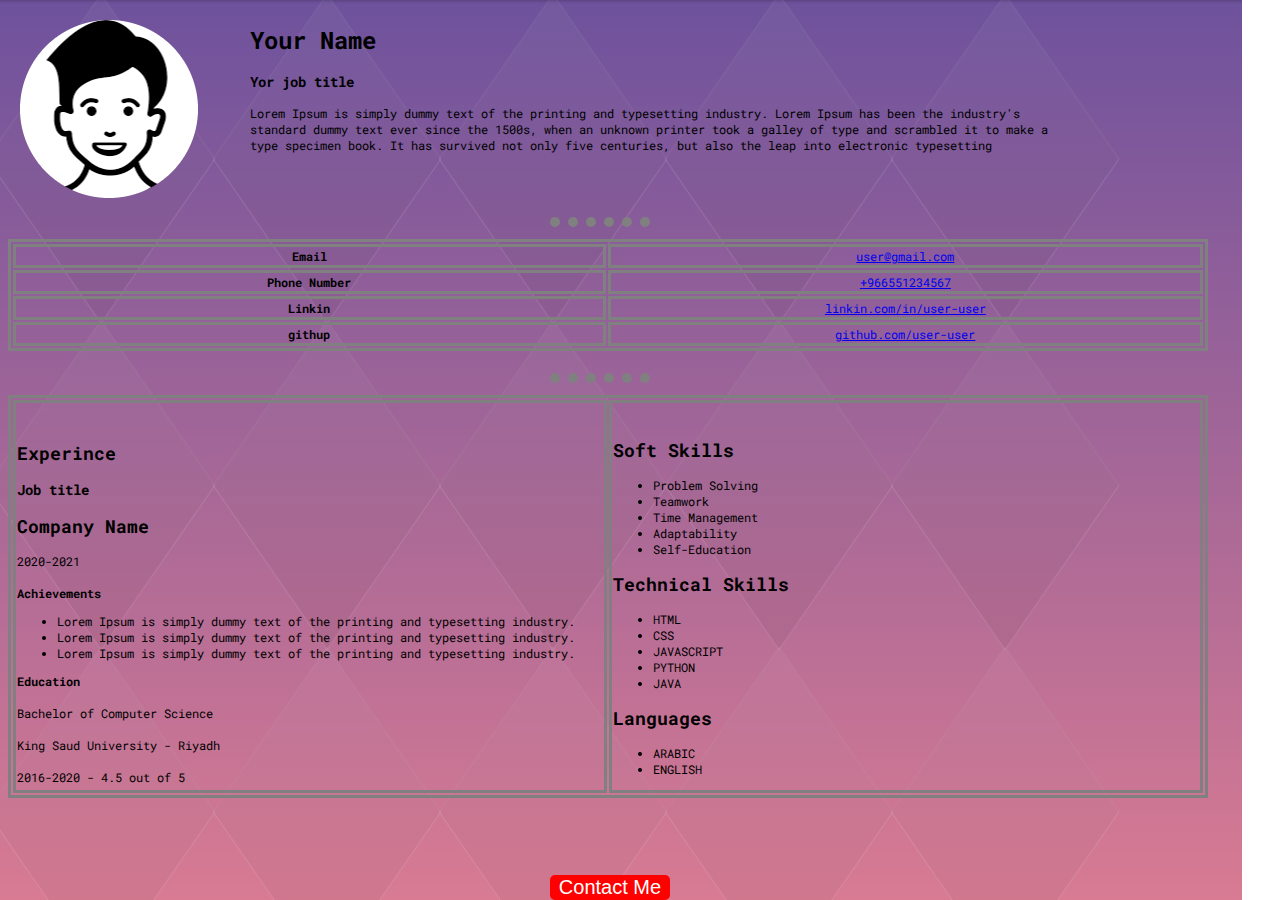
<file: index.html>
<!DOCTYPE html>
<html>
	<head>
		<title>Page Title</title>
		<link rel="stylesheet" href="style.css">
	</head>
	<body>
		<image id="profile" src="tutorial-img-modified.png" />

		<div id="text1">
			<h1>Your Name</h1>
			<h3>Yor job title</h3>
			<p>
				Lorem Ipsum is simply dummy text of the printing and typesetting industry. Lorem Ipsum has been the industry's <br>
				standard dummy text ever since the 1500s, when an unknown printer took a galley of type and scrambled it to make a <br>
				type specimen book. It has survived not only five centuries, but also the leap into electronic typesetting
			</p>
		</div>
		<div id="b1"></div>
		<table id="t1">
			<tr>
				<td class="bold">Email</td>
				<td><a href="#">user@gmail.com</a></td>
			</tr>
			<tr>
				<td class="bold">Phone Number</td>
				<td><a href="#">+966551234567</a></td>
			</tr>
			<tr>
				<td class="bold">Linkin</td>
				<td><a href="#">linkin.com/in/user-user</a></td>
			</tr>
			<tr>
				<td class="bold">githup</td>
				<td><a href="#">github.com/user-user</a></td>
			</tr>
		</table>
		<div id="b2"></div>
		<table id="t2">
			<tr>
				<td>
					<h2>Experince</h2>
					<h3>Job title</h3>
					<h2>Company Name</h2>
					<span>2020-2021</span>
					<br>
					<br>
					<span class="bold">Achievements</span>
					<ul>
						<li>Lorem Ipsum is simply dummy text of the printing and typesetting industry.</li>
						<li>Lorem Ipsum is simply dummy text of the printing and typesetting industry.</li>
						<li>Lorem Ipsum is simply dummy text of the printing and typesetting industry.</li>
					</ul>
					<span class="bold">Education</span>
					<br>
					<br>
					<span>Bachelor of Computer Science</span>
					<br>
					<br>
					<span>King Saud University - Riyadh</span>
					<br>
					<br>
					<span>2016-2020 - 4.5 out of 5</span>
				</td>
				<td>
					<h2>Soft Skills</h2>
					<ul>
						<li>Problem Solving</li>
						<li>Teamwork</li>
						<li>Time Management</li>
						<li>Adaptability</li>
						<li>Self-Education</li>
					</ul>
					<h2>Technical Skills</h2>
					<ul>
						<li>HTML</li>
						<li>CSS</li>
						<li>JAVASCRIPT</li>
						<li>PYTHON</li>
						<li>JAVA</li>
					</ul>
					<h2>Languages</h2>
					<ul>
						<li>ARABIC</li>
						<li>ENGLISH</li>
					</ul>
				</td>
			</tr>
		</table>
		<button onclick="window.location.href = 'https://abdulkrem-al-saif.github.io/one/contactMe.html'">Contact Me</button>
	</body>
</html>
</file>
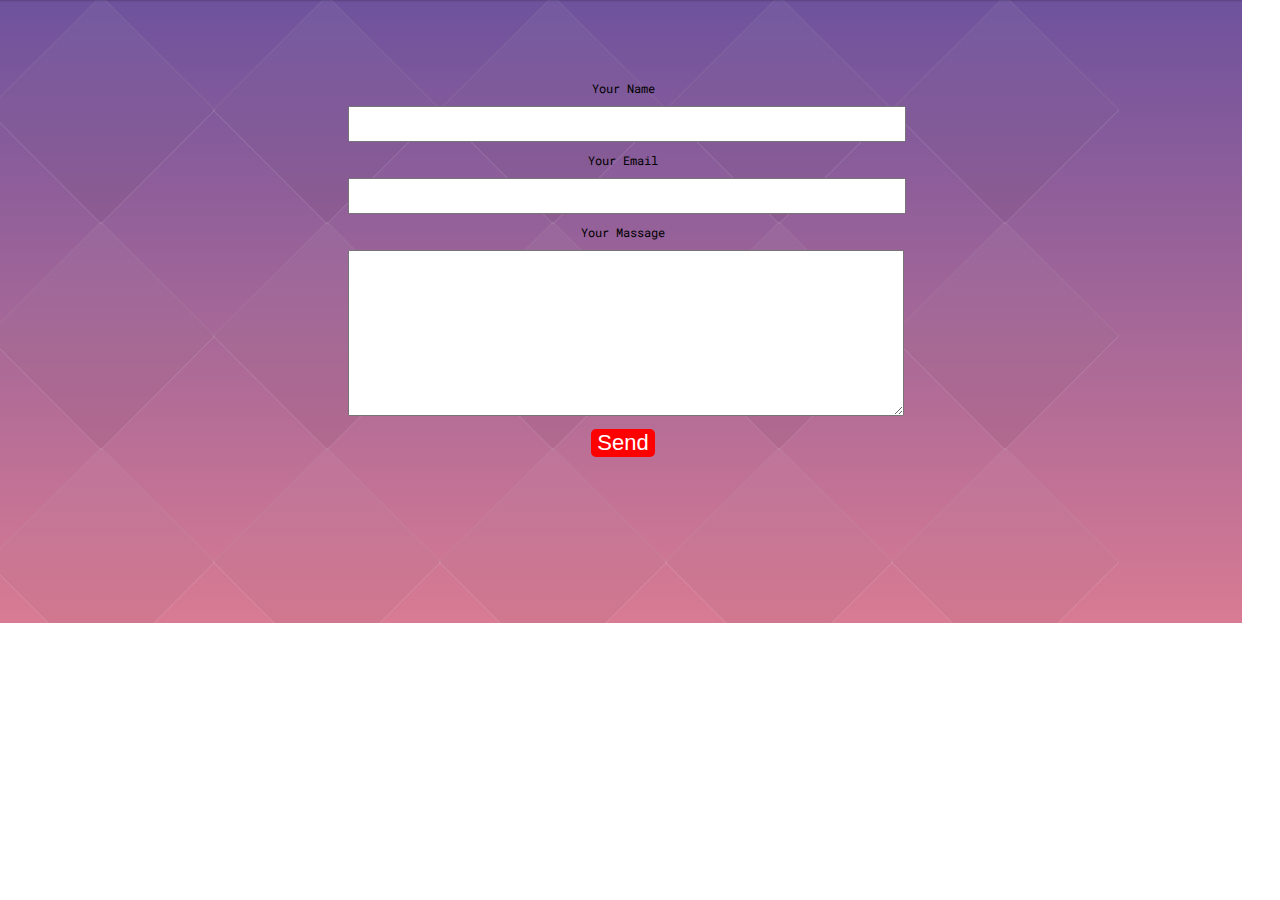
<file: contactMe.html>
<!DOCTYPE html>
<html>
	<head>
		<title>Page Title</title>
		<link rel="stylesheet" href="style1.css">
	</head>
	<body>
		<form>
			<label>Your Name</label>
			<br>
			<input type="text">
			<br>
			<label>Your Email</label>
			<br>
			<input type="email">
			<br>
			<label>Your Massage</label>
			<br>
			<textarea></textarea>
			<br>
			<button>Send</button>
		</form>
	</body>
</html>
</file>
<file: style.css>
@import url('https://fonts.googleapis.com/css2?family=Roboto+Mono:wght@600&display=swap');

body {
	background-image: url("background-image.png");
	background-repeat: no-repeat;
	background-size: 1242px 900px;
	font-family: 'Roboto Mono', monospace;
	font-size: 12px;
}
#profile {
	position: absolute;
	top: 20px;
	left: 20px;
}
#text1 {
	position: absolute;
	left: 250px;
}
#b1 {
	position: absolute;
	top: 207px;
	left: 550px;
	width: 100px;
	height: 10px;
	border-bottom: 10px dotted gray;
}
#t1 {
	position: absolute;
	top: 239px;
	width: 1200px;
	border: 3px solid gray;
	text-align: center;
}
#t1 td {
	border: 3px solid gray;
	width: 600px;
}
.bold {
	font-weight: bold;
}
#b2 {
	position: absolute;
	top: 363px;
	left: 550px;
	width: 100px;
	height: 10px;
	border-bottom: 10px dotted gray;
}
#t2 {
	position: absolute;
	top: 395px;
	width: 1200px;
	border: 3px solid gray;
}
#t2 td {
	border: 3px solid gray;
	width: 600px;
	padding-top: 20px;
}
button {
	position: absolute;
	top: 875px;
	left: 550px;
	width: 120px;
	border: none;
	border-radius: 5px;
	background-color:red;
	color: white;
	font-size: 20px;
	cursor: pointer;
}
</file>
<file: style1.css>
@import url('https://fonts.googleapis.com/css2?family=Roboto+Mono:wght@600&display=swap');

body {
	background-image: url("background-image.png");
	background-repeat: no-repeat;
	background-size: inherit;
	font-family: 'Roboto Mono', monospace;
	font-size: 12px;
}
form {
	width: 550px;
	margin-left: 340px;
	margin-top: 80px;
	text-align: center;
}
label {
	width: 100%;
	margin-bottom: 10px;
}
input {
	width: 100%;
	height: 30px;
	margin-top: 10px;
	margin-bottom: 10px;
}
textarea {
	width: 100%;
	height: 160px;
	margin-top: 10px;
	margin-bottom: 10px;
}
button {
	border: none;
	background-color: red;
	font-size: 22px;
	color: white;
	border-radius: 5px;
}
</file>
